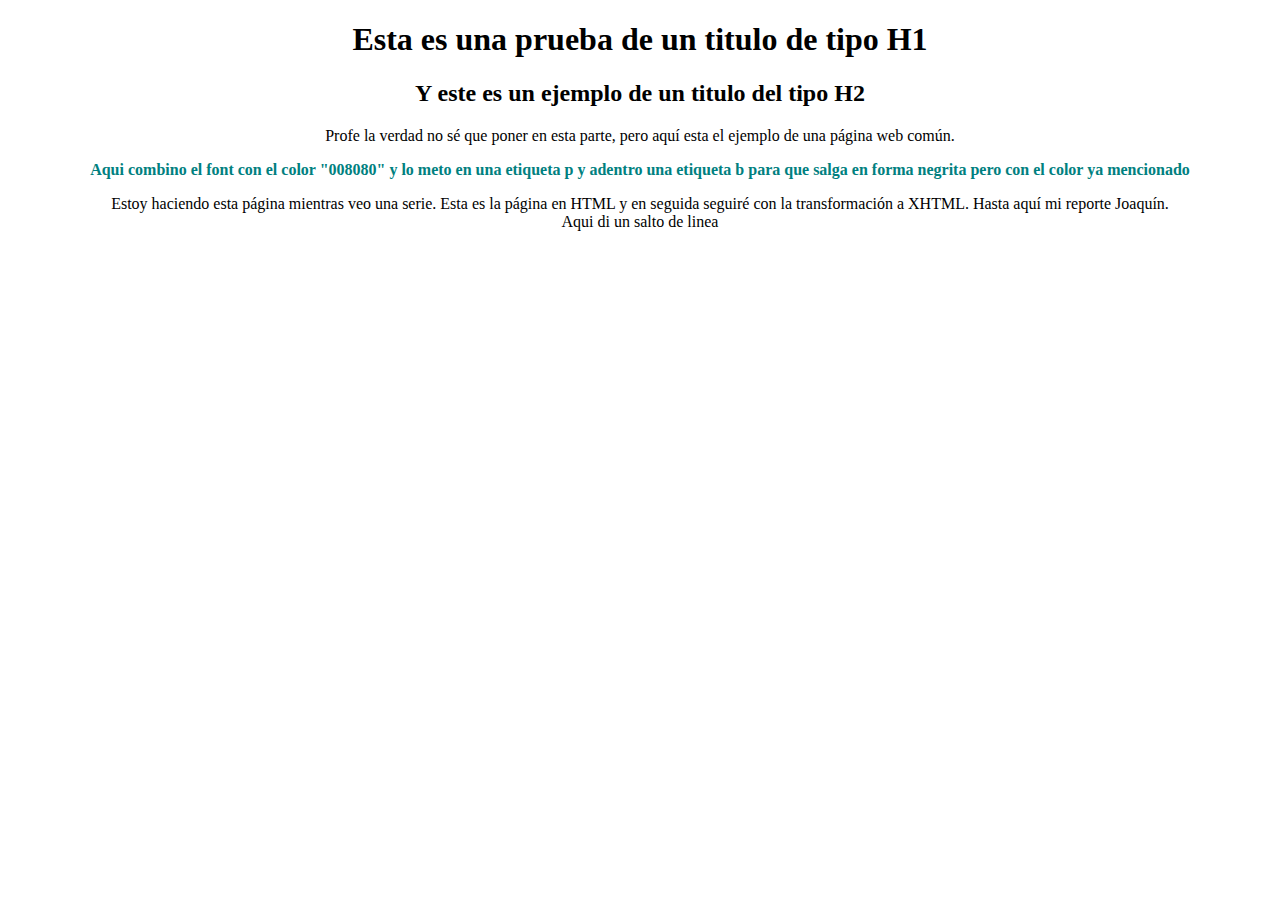
<file: 2INV_VLAJ/2INV_VLAJ.html>
<!DOCTYPE html>
<html lang="en">
<head>
    <meta charset="UTF-8">
    <meta http-equiv="X-UA-Compatible" content="IE=edge">
    <meta name="viewport" content="width=device-width, initial-scale=1.0">
    <title>Página en HTML</title>
</head>
<body>
    <h1 ALIGN = "center"> Esta es una prueba de un titulo de tipo H1</h1>
    <h2 ALIGN = "center">  Y este es un ejemplo de un titulo del tipo H2</h2>
    <P ALIGN = "center">
        Profe la verdad no sé que poner en esta parte, pero aquí esta el ejemplo
        de una página web común. 
    </P>
    <font COLOR = "008080">
        <p ALIGN = "center">
            <b>
                Aqui combino el font con el color "008080" y lo meto en
                una etiqueta p y adentro una etiqueta b para que salga
                en forma negrita pero con el color ya mencionado
            </b>
        </p>
    </font>
       
    <p ALIGN = "center">
        Estoy haciendo esta página mientras veo una serie. Esta es la página en HTML
        y en seguida seguiré con la transformación a XHTML. Hasta aquí mi reporte Joaquín.
        <br>
        Aqui di un salto de linea 
    </p>
</body>
</html>
</file>
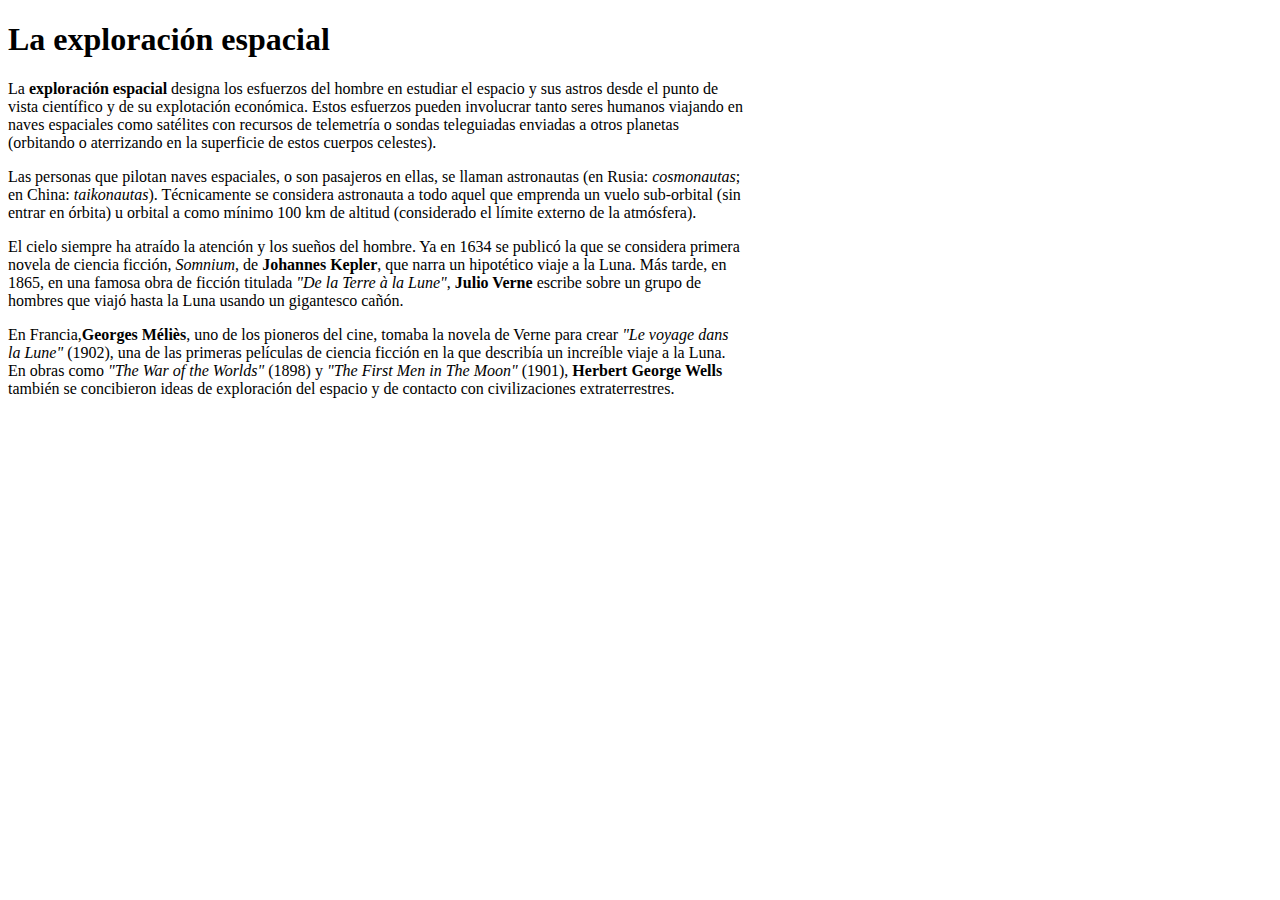
<file: TECWEB2021/departamental1/2EJE1_VLAJ.html>
<!DOCTYPE html>
<html lang="es">
<head>
	<title>2EJE1_VLAJ</title>
</head>
<body>
    <strong> 
	<h1>La exploración espacial</h1>
    </strong>
    
		<p>La <b>exploración espacial</b> designa los esfuerzos del hombre en estudiar el espacio y sus astros desde el punto de <br>
        vista científico y de su explotación económica. Estos esfuerzos pueden involucrar tanto seres humanos viajando en <br>
        naves espaciales como satélites con recursos de telemetría o sondas teleguiadas enviadas a otros planetas <br>
        (orbitando o aterrizando en la superficie de estos cuerpos celestes).</p>

		<p>Las personas que pilotan naves espaciales, o son pasajeros en ellas, se llaman astronautas (en Rusia: <i>cosmonautas</i>;<br> 
        en China: <i>taikonautas</i>). Técnicamente se considera astronauta a todo aquel que emprenda un vuelo sub-orbital (sin<br> 
        entrar en órbita) u orbital a como mínimo 100 km de altitud (considerado el límite externo de la atmósfera).</p>

		<p>El cielo siempre ha atraído la atención y los sueños del hombre. Ya en 1634 se publicó la que se considera primera <br>
        novela de ciencia ficción, <i>Somnium</i>, de <b>Johannes Kepler</b>, que narra un hipotético viaje a la Luna. Más tarde, en<br> 
        1865, en una famosa obra de ficción titulada <em>"De la Terre à la Lune"</em>, <b>Julio Verne</b> escribe sobre un grupo de <br>
        hombres que viajó hasta la Luna usando un gigantesco cañón.</p>

		<p>En Francia,<b>Georges Méliès</b>, uno de los pioneros del cine, tomaba la novela de Verne para crear <em>"Le voyage dans <br>
        la Lune"</em> (1902), una de las primeras películas de ciencia ficción en la que describía un increíble viaje a la Luna.<br> 
        En obras como <em>"The War of the Worlds"</em> (1898) y <em>"The First Men in The Moon"</em> (1901), <b>Herbert George Wells</b><br> 
        también se concibieron ideas de exploración del espacio y de contacto con civilizaciones extraterrestres.</p>

	
</body>
</html>
</file>
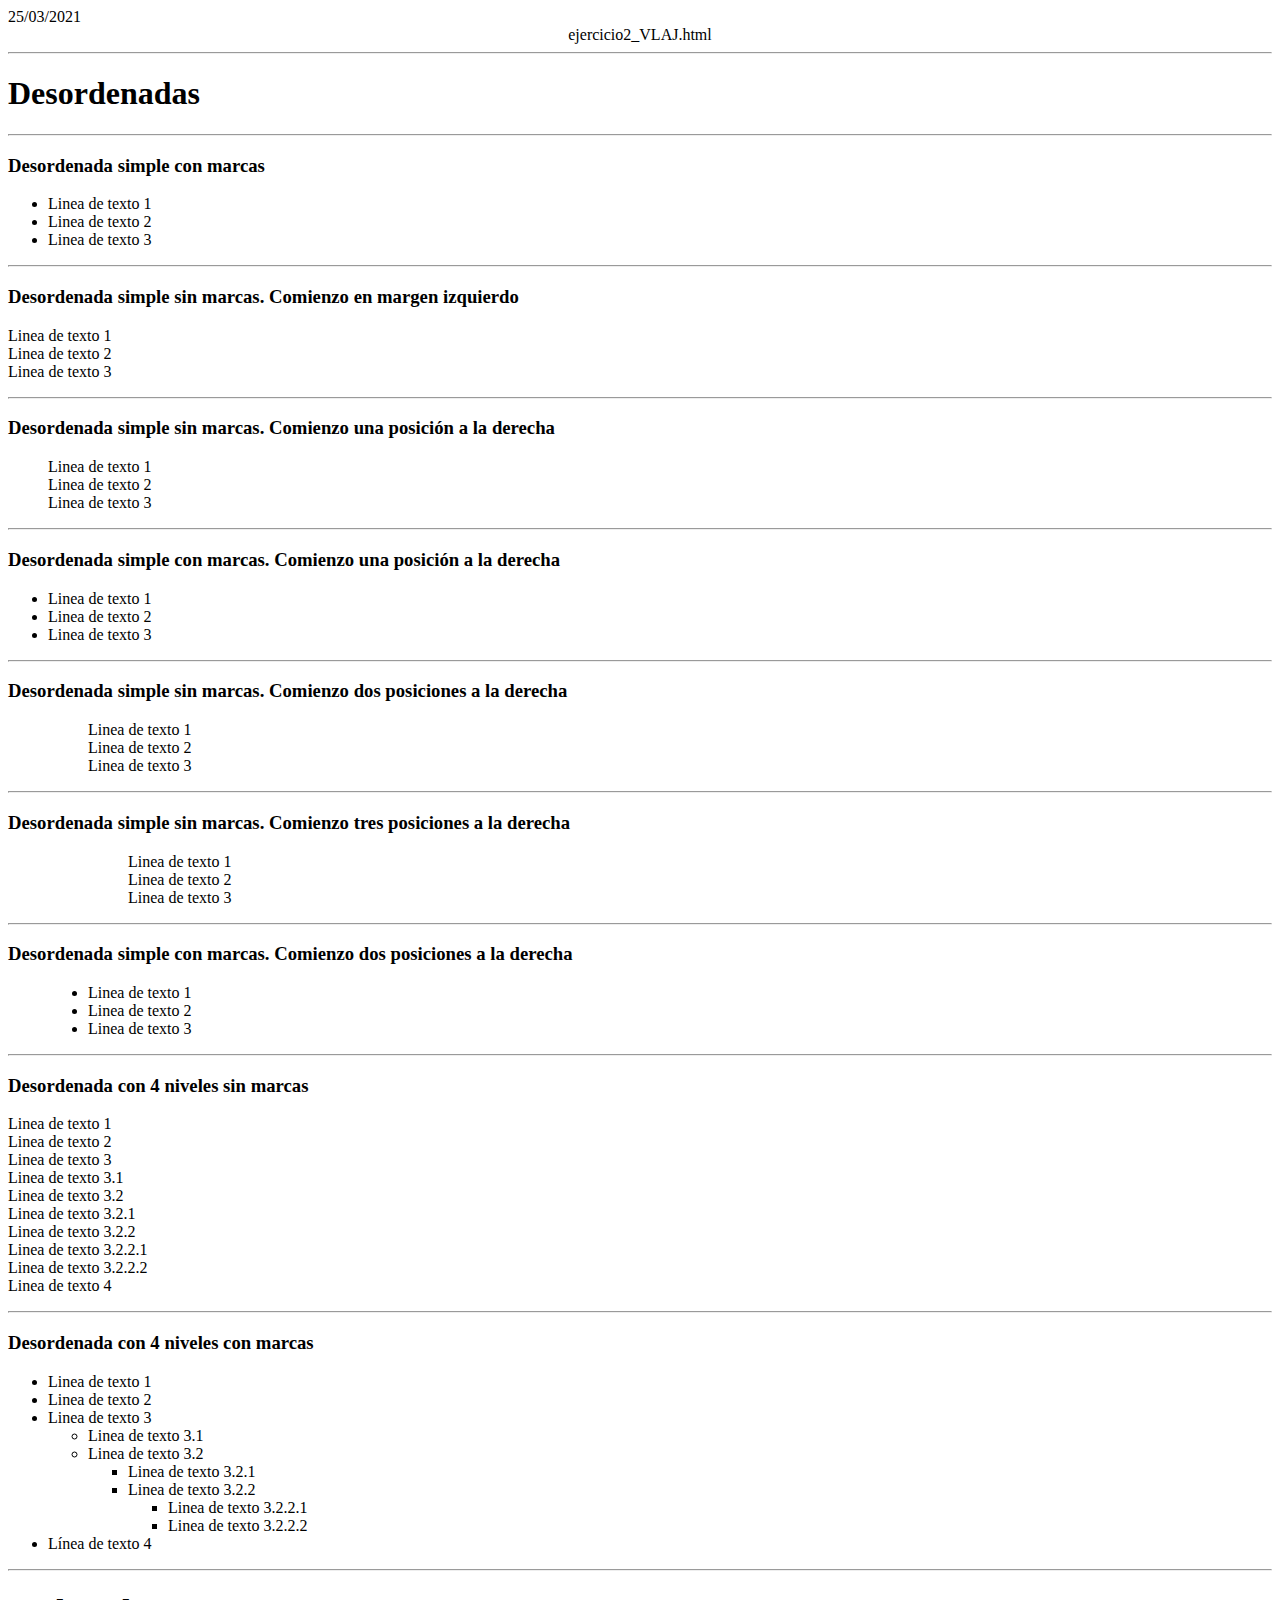
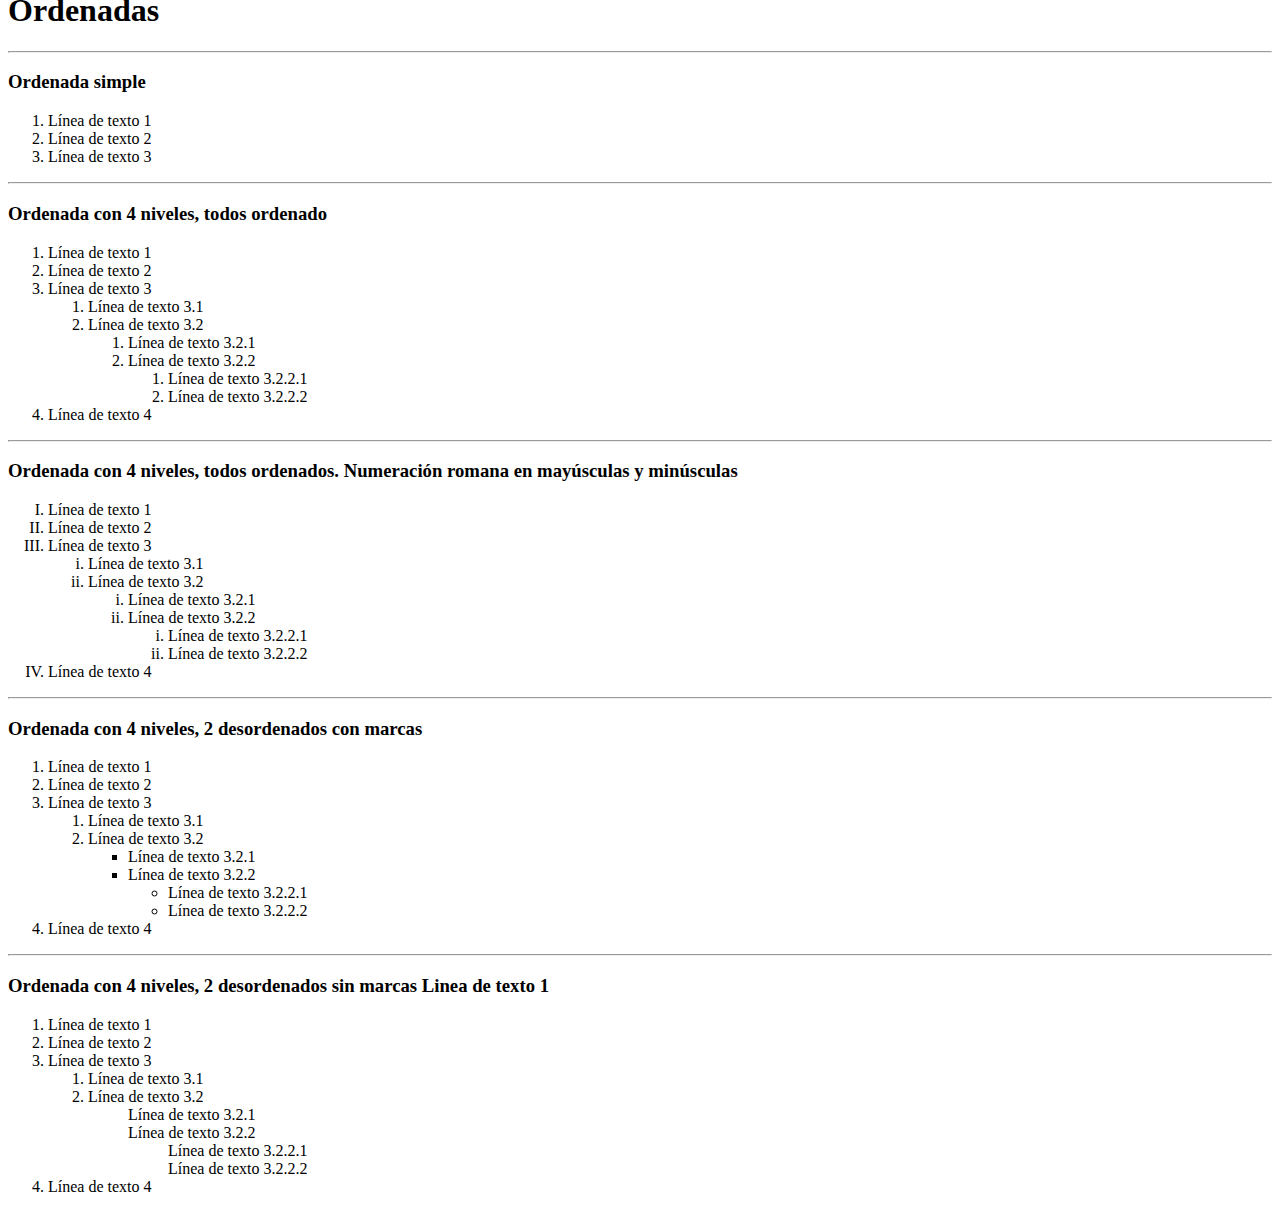
<file: TECWEB2021/departamental1/ejercicio2_VLAJ.html>
<!DOCTYPE html>
<html lang="en">
<head>
    <meta charset="UTF-8">
    <meta http-equiv="X-UA-Compatible" content="IE=edge">
    <meta name="viewport" content="width=device-width, initial-scale=1.0">
    <title>ejercicio2_VLAJ</title>
</head>
<body>
    25/03/2021
    <center>ejercicio2_VLAJ.html</center>
    <hr>
    <h1>Desordenadas</h1>
    <hr>
    <h3>Desordenada simple con marcas</h3>
    <UL>
        <LI>Linea de texto 1
        <LI>Linea de texto 2
        <LI>Linea de texto 3
    </UL>
    <hr>
    <h3>Desordenada simple sin marcas. Comienzo en margen izquierdo</h3>
    <DL>
    <DT>Linea de texto 1
    <DT>Linea de texto 2
    <DT>Linea de texto 3
    </DL>
    <hr>
    <h3>Desordenada simple sin marcas. Comienzo una posición a la derecha</h3>
    <UL>
        <DT>Linea de texto 1
        <DT>Linea de texto 2
        <DT>Linea de texto 3
    </UL>
    <hr>
    <h3>Desordenada simple con marcas. Comienzo una posición a la derecha</h3>
    <UL>
        <DT> <LI> Linea de texto 1
        <DT> <LI> Linea de texto 2
        <DT> <LI> Linea de texto 3
    </UL>
    <hr>
    <h3>Desordenada simple sin marcas. Comienzo dos posiciones a la derecha</h3>
    <UL>
    <UL>
        <DT>Linea de texto 1
        <DT>Linea de texto 2
        <DT>Linea de texto 3
    </UL>
    </UL>
    <hr>
    <h3>Desordenada simple sin marcas. Comienzo tres posiciones a la derecha</h3>
    <UL>
    <UL>
    <UL>
        <DT>Linea de texto 1
        <DT>Linea de texto 2
        <DT>Linea de texto 3
    </UL>
    </UL>
    </UL>
    <hr>
    <h3>Desordenada simple con marcas. Comienzo dos posiciones a la derecha</h3>
    <UL>
    <UL TYPE=DISC>
        <LI>Linea de texto 1
        <LI>Linea de texto 2
        <LI>Linea de texto 3
    </UL>
    </UL>
    <hr>
    <h3>Desordenada con 4 niveles sin marcas</h3>
    <DL>
        <DT>Linea de texto 1
        <DT>Linea de texto 2
        <DT>Linea de texto 3
            <DL>
                <DT>Linea de texto 3.1
                <DT>Linea de texto 3.2
                    <DL>
                        <DT>Linea de texto 3.2.1
                        <DT>Linea de texto 3.2.2
                        <DL>
                            <DT>Linea de texto 3.2.2.1
                            <DT>Linea de texto 3.2.2.2
                        </DL>
                    </DL>
            </DL>
        <DT>Linea de texto 4      
    </DL>
    <hr>
    <h3>Desordenada con 4 niveles con marcas</h3>
    <UL>
        <LI>Linea de texto 1
        <LI>Linea de texto 2
        <LI>Linea de texto 3
            <UL>
                <LI>Linea de texto 3.1
                <LI>Linea de texto 3.2
                    <UL>
                        <LI>Linea de texto 3.2.1
                        <LI>Linea de texto 3.2.2
                        <UL>
                            <LI>Linea de texto 3.2.2.1
                            <LI>Linea de texto 3.2.2.2
                        </UL>
                    </UL>

            </UL>
        <LI>Línea de texto 4      
    </UL>
    <hr>
    <h1>Ordenadas</h1>
    <hr>
    <h3>Ordenada simple</h3>
    <OL>
        <LI>Línea de texto 1
        <LI>Línea de texto 2
        <LI>Línea de texto 3
    </OL>
    <hr>
    <h3>Ordenada con 4 niveles, todos ordenado</h3>
    <OL>
        <LI>Línea de texto 1
        <LI>Línea de texto 2
        <LI>Línea de texto 3
        <OL>
            <LI>Línea de texto 3.1
            <LI>Línea de texto 3.2
                <OL>
                    <LI>Línea de texto 3.2.1
                    <LI>Línea de texto 3.2.2
                        <OL>
                            <LI>Línea de texto 3.2.2.1
                            <LI>Línea de texto 3.2.2.2
                        </OL>
                </OL>
        </OL>

        <LI>Línea de texto 4
    </OL>
    <hr>
    <h3>Ordenada con 4 niveles, todos ordenados. Numeración romana en mayúsculas y minúsculas</h3>
    <OL TYPE=I>
        <LI>Línea de texto 1
        <LI>Línea de texto 2
        <LI>Línea de texto 3
        <OL TYPE=i>
            <LI>Línea de texto 3.1
            <LI>Línea de texto 3.2
                <OL TYPE=i>
                    <LI>Línea de texto 3.2.1
                    <LI>Línea de texto 3.2.2
                        <OL TYPE=i>
                            <LI>Línea de texto 3.2.2.1
                            <LI>Línea de texto 3.2.2.2
                        </OL>
                </OL>
        </OL>

        <LI>Línea de texto 4
    </OL>
    <hr>
    <h3>Ordenada con 4 niveles, 2 desordenados con marcas</h3>
    <OL>
        <LI>Línea de texto 1
        <LI>Línea de texto 2
        <LI>Línea de texto 3
        <OL>
            <LI>Línea de texto 3.1
            <LI>Línea de texto 3.2
                <UL TYPE=SQUARE>
                    <LI>Línea de texto 3.2.1
                    <LI>Línea de texto 3.2.2
                        <UL TYPE=CIRCLE>
                            <LI>Línea de texto 3.2.2.1
                            <LI>Línea de texto 3.2.2.2
                        </UL>
                </UL>
        </OL>
        <LI>Línea de texto 4
    </OL>
    <hr>
    <h3>Ordenada con 4 niveles, 2 desordenados sin marcas Linea de texto 1</h3>
    <OL>
        <LI>Línea de texto 1
        <LI>Línea de texto 2
        <LI>Línea de texto 3
        <OL>
            <LI>Línea de texto 3.1
            <LI>Línea de texto 3.2
                <DL>
                    <DD>Línea de texto 3.2.1
                    <DD>Línea de texto 3.2.2
                        <DL>
                            <DD>Línea de texto 3.2.2.1
                            <DD>Línea de texto 3.2.2.2
                        </DL>
                </DL>
        </OL>
        <LI>Línea de texto 4
    </OL>
</body>
</html>
</file>
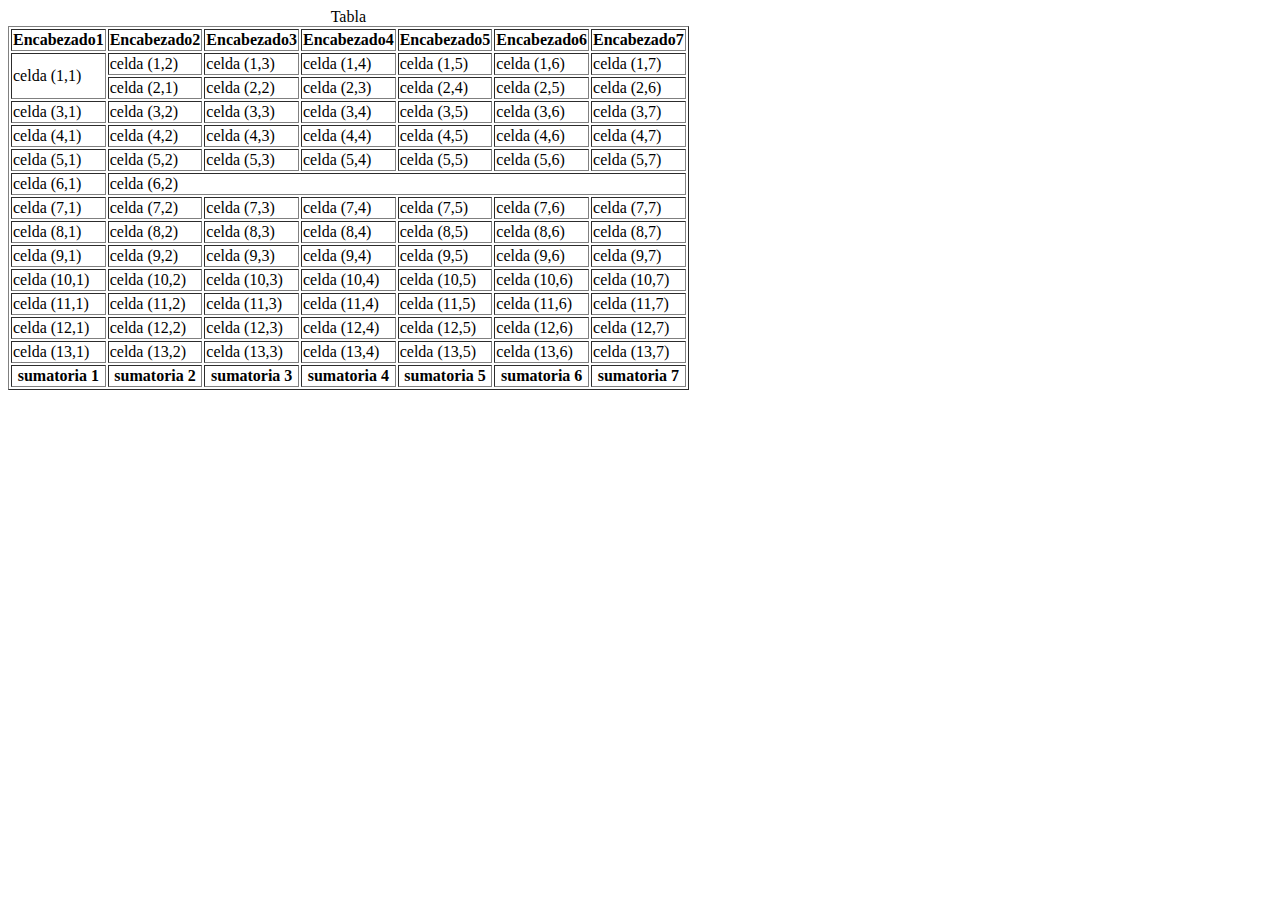
<file: TECWEB2021/departamental1/ejercicio3_VLAJ.html>
<!DOCTYPE html>
<html lange="es">
<head>
    <meta charset="UTF-8">
    <meta http-equiv="X-UA-Compatible" content="IE=edge">
    <meta name="viewport" content="width=device-width, initial-scale=1.0">
    <title>ejercicio3.html </title>
</head>
<body>
    <main>
        
        <table border="1px" id="tabla 1">
            <caption>Tabla</caption>
            <thead>
                <tr>
                    <th>Encabezado1</th>
                    <th>Encabezado2</th>
                    <th>Encabezado3</th>
                    <th>Encabezado4</th>
                    <th>Encabezado5</th>
                    <th>Encabezado6</th>
                    <th>Encabezado7</th>
                </tr>
            </thead>

            
            <tbody>
                <tr>
                    <td rowspan="2">celda (1,1)</td>
                    <td>celda (1,2)</td>
                    <td>celda (1,3)</td>
                    <td>celda (1,4)</td>
                    <td>celda (1,5)</td>
                    <td>celda (1,6)</td>
                    <td>celda (1,7)</td>
                </tr>
                <tr>
                    <td>celda (2,1)</td>
                    <td>celda (2,2)</td>
                    <td>celda (2,3)</td>
                    <td>celda (2,4)</td>
                    <td>celda (2,5)</td>
                    <td>celda (2,6)</td>
                    <!--<td>celda (2,7)</td>-->
                    
                </tr>
                <tr>
                    <td>celda (3,1)</td>
                    <td>celda (3,2)</td>
                    <td>celda (3,3)</td>
                    <td>celda (3,4)</td>
                    <td>celda (3,5)</td>
                    <td>celda (3,6)</td>
                    <td>celda (3,7)</td>
                </tr>
                <tr>
                    <td>celda (4,1)</td>
                    <td>celda (4,2)</td>
                    <td>celda (4,3)</td>
                    <td>celda (4,4)</td>
                    <td>celda (4,5)</td>
                    <td>celda (4,6)</td>
                    <td>celda (4,7)</td>
                </tr>
                <tr>
                    <td>celda (5,1)</td>
                    <td>celda (5,2)</td>
                    <td>celda (5,3)</td>
                    <td>celda (5,4)</td>
                    <td>celda (5,5)</td>
                    <td>celda (5,6)</td>
                    <td>celda (5,7)</td>
                </tr>
                <tr>
                    <td>celda (6,1)</td>
                    <td colspan="6">celda (6,2)</td>
                   <!-- <td>celda (6,3)</td>
                    <td>celda (6,4)</td>
                    <td>celda (6,5)</td>
                    <td>celda (6,6)</td>
                    <td>celda (6,7)</td>-->
                </tr>
                <tr>
                    <td>celda (7,1)</td>
                    <td>celda (7,2)</td>
                    <td>celda (7,3)</td>
                    <td>celda (7,4)</td>
                    <td>celda (7,5)</td>
                    <td>celda (7,6)</td>
                    <td>celda (7,7)</td>
                </tr>
                <tr>
                    <td>celda (8,1)</td>
                    <td>celda (8,2)</td>
                    <td>celda (8,3)</td>
                    <td>celda (8,4)</td>
                    <td>celda (8,5)</td>
                    <td>celda (8,6)</td>
                    <td>celda (8,7)</td>
                </tr>
                <tr>
                    <td>celda (9,1)</td>
                    <td>celda (9,2)</td>
                    <td>celda (9,3)</td>
                    <td>celda (9,4)</td>
                    <td>celda (9,5)</td>
                    <td>celda (9,6)</td>
                    <td>celda (9,7)</td>
                </tr>
                <tr>
                    <td>celda (10,1)</td>
                    <td>celda (10,2)</td>
                    <td>celda (10,3)</td>
                    <td>celda (10,4)</td>
                    <td>celda (10,5)</td>
                    <td>celda (10,6)</td>
                    <td>celda (10,7)</td>
                </tr>
                <tr>
                    <td>celda (11,1)</td>
                    <td>celda (11,2)</td>
                    <td>celda (11,3)</td>
                    <td>celda (11,4)</td>
                    <td>celda (11,5)</td>
                    <td>celda (11,6)</td>
                    <td>celda (11,7)</td>
                </tr>
                <tr>
                    <td>celda (12,1)</td>
                    <td>celda (12,2)</td>
                    <td>celda (12,3)</td>
                    <td>celda (12,4)</td>
                    <td>celda (12,5)</td>
                    <td>celda (12,6)</td>
                    <td>celda (12,7)</td>
                </tr>
                <tr>
                    <td>celda (13,1)</td>
                    <td>celda (13,2)</td>
                    <td>celda (13,3)</td>
                    <td>celda (13,4)</td>
                    <td>celda (13,5)</td>
                    <td>celda (13,6)</td>
                    <td>celda (13,7)</td>
                </tr>
            </tbody>
            <tfoot>
                <tr>
                    <th>sumatoria 1</th>
                    <th>sumatoria 2</th>
                    <th>sumatoria 3</th>
                    <th>sumatoria 4</th>
                    <th>sumatoria 5</th>
                    <th>sumatoria 6</th>
                    <th>sumatoria 7</th>

                </tr>
            </tfoot>

        </table>


    </body>
    </html>
</file>
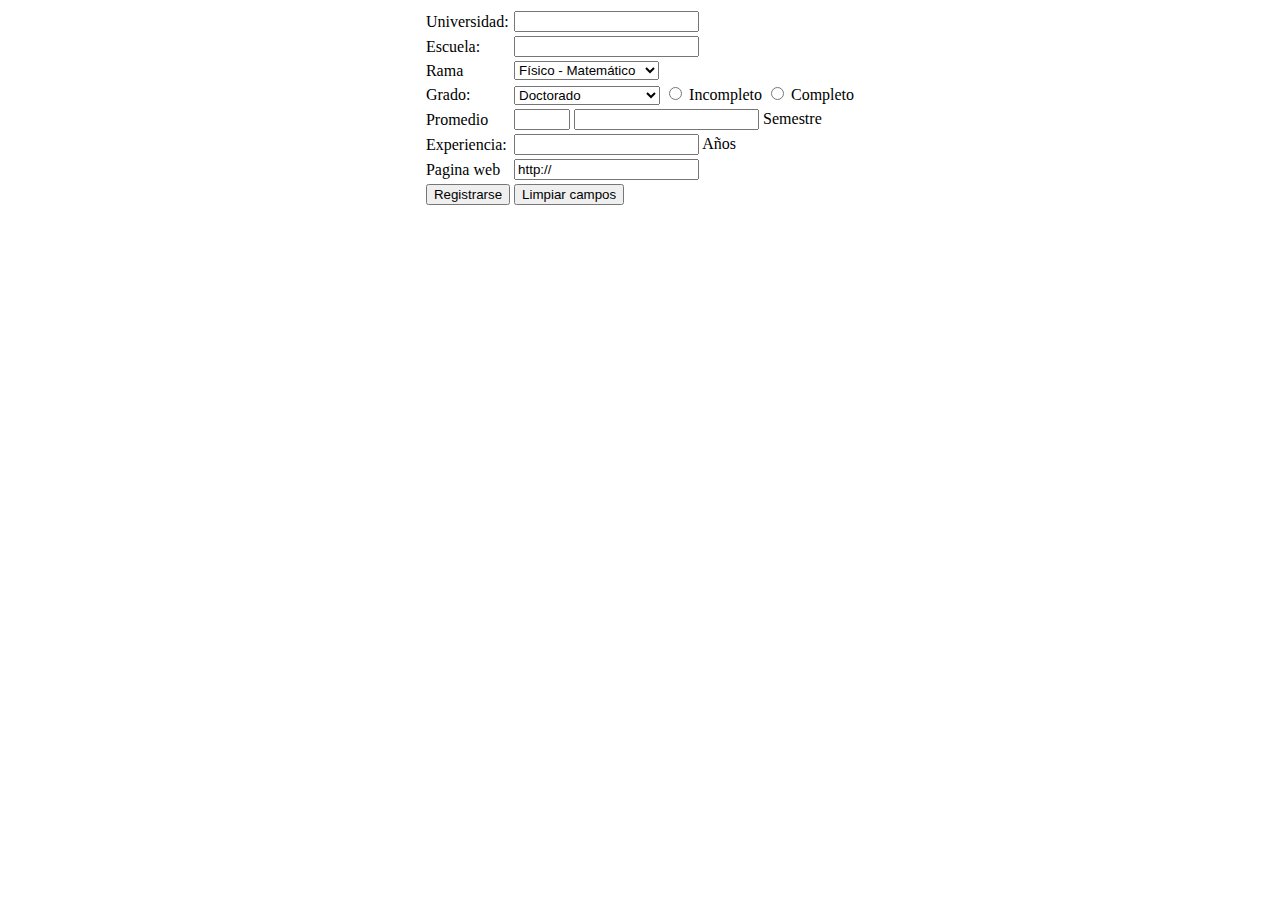
<file: TECWEB2021/departamental1/ejercicio4_VLAJ.html>
<!DOCTYPE html>
<html lang="es">
<head>
    <meta charset="UTF-8">
    <meta http-equiv="X-UA-Compatible" content="IE=edge">
    <meta name="viewport" content="width=device-width, initial-scale=1.0">
    <title>Ejercicio 4 - Formularios</title>
</head>
<body>
    <header>
        <nav></nav>
    </header>

    <main>
        <!--
            action = url a donde se mandan los datos del formulario
            GET    = Los datos se mandan en URL
            POST   = Se mandan con la página (body)

            POST
                universidad=IPN = value
                escuela=UPIIZ = value
                ramaconocimiento=2 =value
                grado=3
                estatus=2
                promedio=8
                semestre=4

            GET
                ?universidad=IPN&escuela=ESCOM&ramaconocimiento=2&grado=3&estatus=2&promedio=8&semestre=4 
        -->

        <form action="registro.php" method="GET">
           
            <table align="center">
                <tr>
                    <td><label for="universidad">Universidad:</label></td>
                    <td><input type="text" name="universidad" id="universidad" value=""> </td>
                </tr>
                <tr>
                    <td><label for="escuela">Escuela:</label></td>
                    <td><input type="text" name="escuela" id="escuela" value=""></td>
                </tr>
                <tr>
                    <td><label for="ramaconocimiento">Rama</label></td>
                    <td>
                        <select name="ramaconocimiento" id="ramaconocimiento">
                            <option value="1">Físico - Matemático</option>
                            <option value="2">Químico - Biológicas</option>
                            <option value="3">Ciencias - Sociales</option>
                        </select>
                    </td>
                </tr>
                <tr>
                    <td><label for="grado">Grado:</label></td>
                    <td>
                        <select name="grado" id="grado">
                            <option value="1">Doctorado</option>
                            <option value="2">Maestría</option>
                            <option value="3">Especialidad</option>
                            <option value="4">Licenciatura</option>
                            <option value="5">Nivel Medio Superior</option>
                        </select>
                        <label>
                            <input type="radio" value="1" name="estatus" id="estatus"> Incompleto
                        </label>
                        <label>
                            <input type="radio" value="2" name="estatus" id ="estatus"> Completo
                        </label>
                    </td>
                </tr>
                <tr>
                    <td><label for="promedio">Promedio</label></td>
                    <td>
                        <input type="number" name="promedio" id="promedio" min="1" max="10">
                        <label>
                            <input type="number" name="semestre" id="semestre" min="1"> Semestre
                        </label>
                    </td>
                </tr>
                <tr>
                    <td><label>Experiencia:</label></td>
                    <td>
                        <label>
                            <input type="number" name="experiencia" id="experiencia" min="0"> Años
                        </label>
                    </td>
                </tr>
                <tr>
                    <td><label>Pagina web</label></td>
                    <td><input type="url" name="sitioweb" id="sitioweb" value="http://"></td>
                </tr>
                <tr>
                    <td><input type="submit" value="Registrarse"></td>
                    <td><input type="reset" value="Limpiar campos"></td>
            </table>
         </form>

    </main>

    <footer>
    </footer>
</body>
</html>
</file>
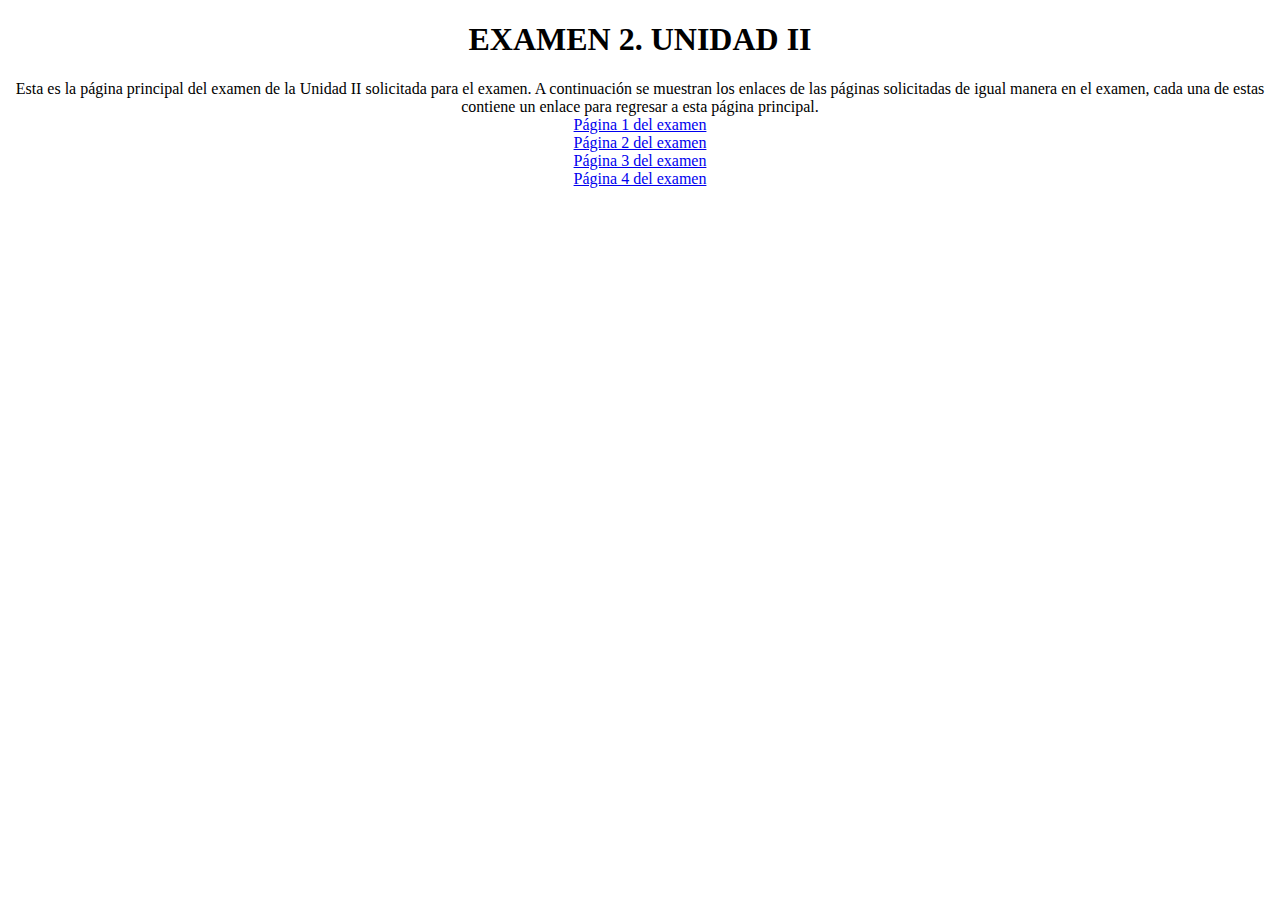
<file: TECWEB2021/departamental1/examen2/examen2_VLAJ.html>
<!DOCTYPE html>
<html lang="es">
<head>
    <meta charset="UTF-8">
    <meta http-equiv="X-UA-Compatible" content="IE=edge">
    <meta name="viewport" content="width=device-width, initial-scale=1.0">
    <title>Examen 2. Segunda unidad</title>
</head>
<body>
    <h1 align="center" >EXAMEN 2. UNIDAD II</h1>
    <p align="center"> 
    Esta es la página principal del examen de la Unidad II solicitada
    para el examen. A continuación se muestran los enlaces de las 
    páginas solicitadas de igual manera en el examen, cada una de estas 
    contiene un enlace para regresar a esta página principal.
    <br>
    <a href="pagina1.html">Página 1 del examen</a>
    <br>
    <a href="pagina2.html">Página 2 del examen</a>
    <br>
    <a href="pagina3.html">Página 3 del examen</a>
    <br>
    <a href="pagina4.html">Página 4 del examen</a>
    </p>
    
</body>
</html>
</file>
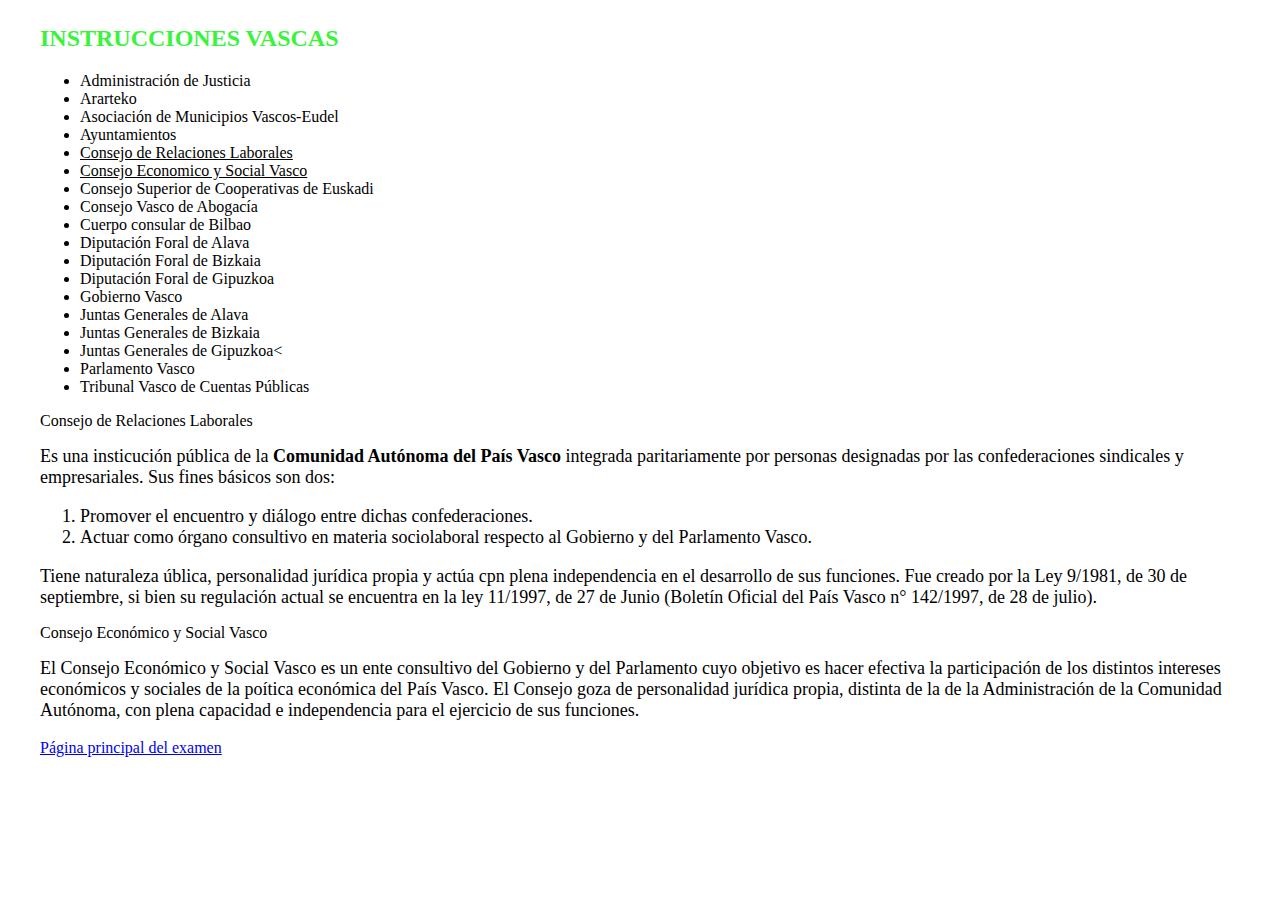
<file: TECWEB2021/departamental1/examen2/pagina1.html>
<!DOCTYPE html>
<html lang="es">
<head>
    <meta charset="UTF-8">
    <meta http-equiv="X-UA-Compatible" content="IE=edge">
    <meta name="viewport" content="width=device-width, initial-scale=1.0">
    <title>Página 1 del examen</title>
</head>

    <style> body{
        margin-left: 40px;
        margin-right: 40px;
        margin-top: 25px;
        margin-bottom: 35px;
        line-height: 1,5;
    }
    </style>

<body>

    <h2 style="color:  #3bf33d" ALIGN="margin-right">INSTRUCCIONES VASCAS</h1>
    
        <ul>
            <li type="disc">Administración de Justicia</li>
            <li type="disc">Ararteko</li>
            <li type="disc">Asociación de Municipios Vascos-Eudel</li>
            <li type="disc">Ayuntamientos</li>
            <li type="disc"><u>Consejo de Relaciones Laborales</u></li>
            <li type="disc"><u>Consejo Economico y Social Vasco</u></li>
            <li type="disc">Consejo Superior de Cooperativas de Euskadi</li>
            <li type="disc">Consejo Vasco de Abogacía</li>
            <li type="disc">Cuerpo consular de Bilbao</li>
            <li type="disc">Diputación Foral de Alava</li>
            <li type="disc">Diputación Foral de Bizkaia</li>
            <li type="disc">Diputación Foral de Gipuzkoa</li>
            <li type="disc">Gobierno Vasco</li>
            <li type="disc">Juntas Generales de Alava</li>
            <li type="disc">Juntas Generales de Bizkaia</li>
            <li type="disc">Juntas Generales de Gipuzkoa<</li>
            <li type="disc">Parlamento Vasco</li>
            <li type="disc">Tribunal Vasco de Cuentas Públicas</li>
        </ul>

    <p>Consejo de Relaciones Laborales</p>
    <FONT SIZE=4 ALIGN="justify">Es una insticución pública de la <b>Comunidad Autónoma del País Vasco</b> 
        integrada paritariamente por personas designadas por las confederaciones
        sindicales y empresariales. Sus fines básicos son dos:
        
        <OL>
            <LI>Promover el encuentro y diálogo entre dichas confederaciones.
            <LI>Actuar como órgano consultivo en materia sociolaboral respecto al Gobierno y del Parlamento Vasco.
        </OL>

        Tiene naturaleza ública, personalidad jurídica propia y actúa cpn plena independencia en el desarrollo de sus funciones. 
        Fue creado por la Ley 9/1981, de 30 de septiembre, si bien su regulación actual se encuentra en la ley 11/1997, de 27 de 
        Junio (Boletín Oficial del País Vasco n° 142/1997, de 28 de julio).
    </FONT> 

    <p>Consejo Económico y Social Vasco</p>
    <FONT SIZE=4 ALIGN="justify"> El Consejo Económico y Social Vasco es un ente consultivo del Gobierno y del Parlamento
        cuyo objetivo es hacer efectiva la participación de los distintos intereses económicos y sociales de la poítica
        económica del País Vasco. El Consejo goza de personalidad jurídica propia,
        distinta de la de la Administración de la Comunidad Autónoma, con plena capacidad e independencia para el 
        ejercicio de sus funciones.
        <br>
    </FONT>
    <br>
    <a href="examen2_VLAJ.html">Página principal del examen</a>

</body>
</html>
</file>
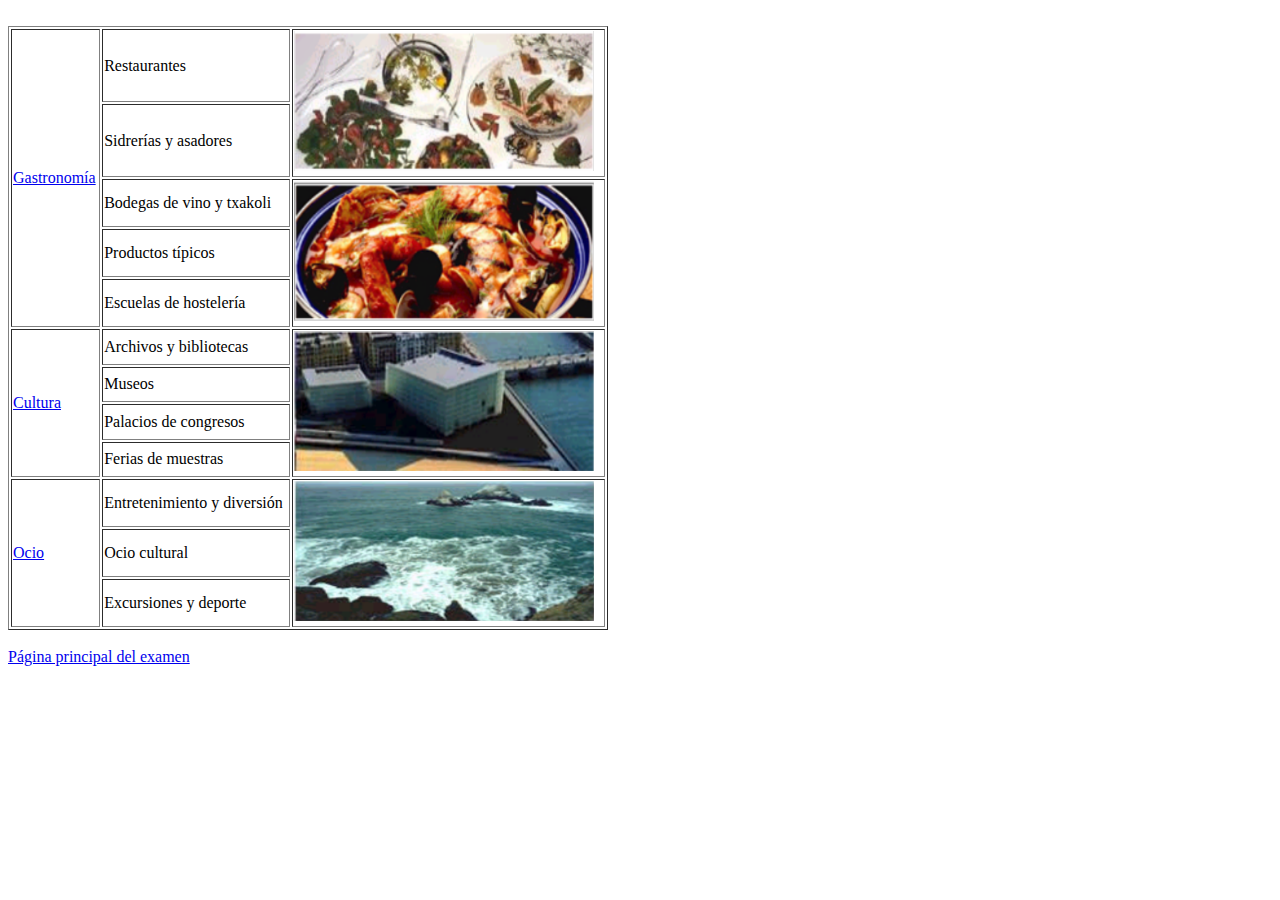
<file: TECWEB2021/departamental1/examen2/pagina2.html>
<!DOCTYPE html>
<html lang="es">
<head>
    <meta charset="UTF-8">
    <meta http-equiv="X-UA-Compatible" content="IE=edge">
    <meta name="viewport" content="width=device-width, initial-scale=1.0">
    <title>Página 2 del examen</title>
</head>
<body>
    <br>
        <main>
            <table border="1px" width="600px" height="200px">
                    <tr>
                        <td rowspan="5"><a href="#">Gastronomía</a></td>
                        <td>Restaurantes</td>
                        <td rowspan="2"><img src="imagenes/ima1.png" alt=""  width="300px" height="140"></td>
                    </tr>
                    <tr>
                        <td>Sidrerías y asadores</td>
                    </tr>
                    <tr>
                        <td>Bodegas de vino y txakoli</td>
                        <td rowspan="3"><img src="imagenes/ima2.png" alt=""  width="300px" height="140px"></td>
                    </tr>
                    <tr>
                        <td>Productos típicos</td>
                    </tr>
                    <tr>
                        <td>Escuelas de hostelería</td>
                    </tr>
                    <tr>
                        <td rowspan="4"><a href="#">Cultura</a></td>
                        <!--
                            <td colspan="6">celda (6,2)</td>
                        -->
                        <td>Archivos y bibliotecas</td>
                        <td rowspan="4"><img src="imagenes/ima3.png" alt="" width="300px" height="140px"></td>
                    </tr>
                    <tr>
                        <td>Museos</td>
                    </tr>
                    <tr>
                        <td>Palacios de congresos</td>
                    </tr>
                    <tr>
                        <td>Ferias de muestras</td>
                    </tr>
                    <tr>
                        <td rowspan="3"><a href="#">Ocio</a></td>
                        <td>Entretenimiento y diversión</td>
                        <td rowspan="3"><img src="imagenes/ima4.png" alt="" width="300px" height="140px"></td>
                    </tr>
                    <tr>
                        <td>Ocio cultural</td>
                    </tr>
                    <tr>
                        <td>Excursiones y deporte</td>
                    </tr>
            </table>
            <br>
            <a href="examen2_VLAJ.html">Página principal del examen</a>
        </body>




</html>
</file>
